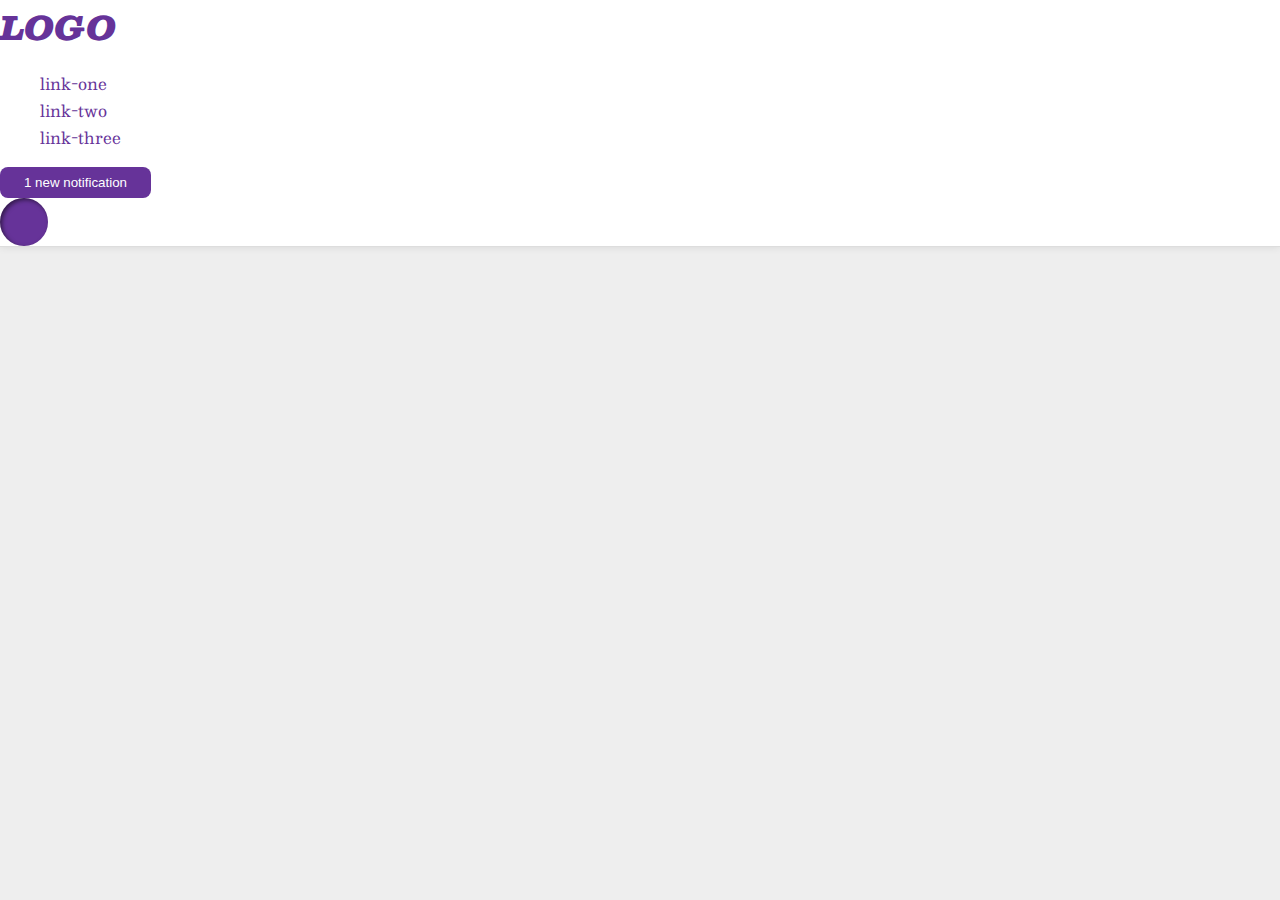
<file: flex/03-flex-header-2/index.html>
<!DOCTYPE html>
<html lang="en">
  <head>
    <meta charset="UTF-8">
    <meta http-equiv="X-UA-Compatible" content="IE=edge">
    <meta name="viewport" content="width=device-width, initial-scale=1.0">
    <title>Flex Header 2</title>
    <link rel="stylesheet" href="style.css">
  </head>
  <body>
    <div class="header">
      <div class="logo">
        LOGO
      </div>
      <ul class="links">
        <li><a href="google.com">link-one</a></li>
        <li><a href="google.com">link-two</a></li>
        <li><a href="google.com">link-three</a></li>
      </ul>
      <button class="notifications">
        1 new notification
      </button>
      <div class="profile-image"></div>
    </div>
  </body>
</html>
</file>
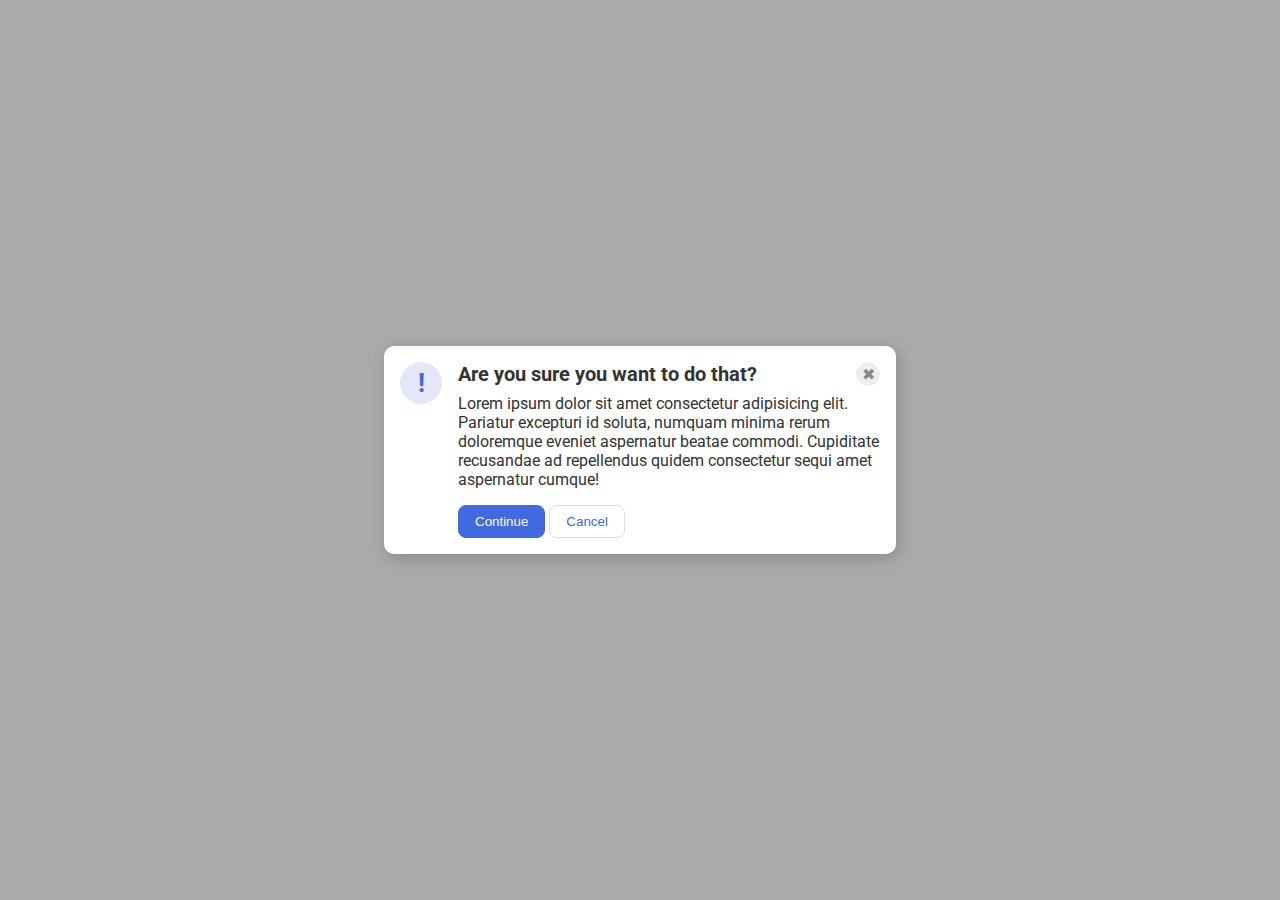
<file: flex/05-flex-modal/index.html>
<!DOCTYPE html>
<html lang="en">
  <head>
    <meta charset="UTF-8">
    <meta http-equiv="X-UA-Compatible" content="IE=edge">
    <meta name="viewport" content="width=device-width, initial-scale=1.0">
    <link rel="stylesheet" href="style.css">
    <title>Modal</title>
  </head>
  <body>
    <div class="modal">

      <div class="icon">!</div>


      <div class="container">
        <div class="header">Are you sure you want to do that?
          <button class="close-button">✖</button>
        </div>
        <div class="text">Lorem ipsum dolor sit amet consectetur adipisicing elit. Pariatur excepturi id soluta, numquam minima rerum doloremque eveniet aspernatur beatae commodi. Cupiditate recusandae ad repellendus quidem consectetur sequi amet aspernatur cumque!</div>
        <button class="continue">Continue</button>
        <button class="cancel">Cancel</button>
      </div>
      
    </div>
  </body>
</html>
</file>
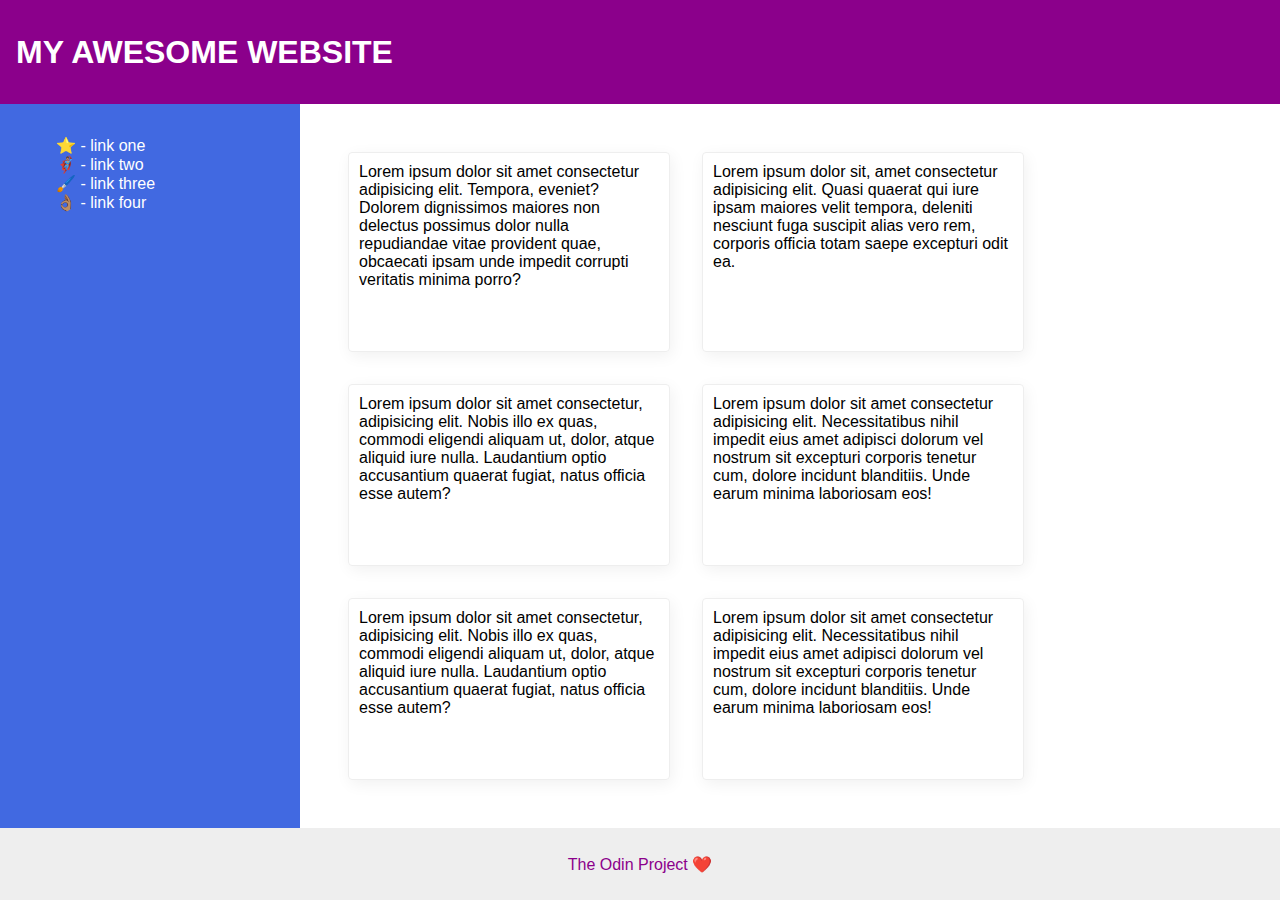
<file: flex/07-flex-layout-2/index.html>
<!DOCTYPE html>
<html lang="en">
  <head>
    <meta charset="UTF-8">
    <meta http-equiv="X-UA-Compatible" content="IE=edge">
    <meta name="viewport" content="width=device-width, initial-scale=1.0">
    <title>The Holy Grail</title>
    <link rel="stylesheet" href="style.css">
  </head>
  <body>
    <div class="header">
      MY AWESOME WEBSITE
    </div>
    
    <div class="body">
      <div class="sidebar">
        <ul>
          <li><a href="#">⭐ - link one</a></li>
          <li><a href="#">🦸🏽‍♂️ - link two</a></li>
          <li><a href="#">🖌️ - link three</a></li>
          <li><a href="#">👌🏽 - link four</a></li>
        </ul>
      </div>

      <div class="container">
        <div class="card">Lorem ipsum dolor sit amet consectetur adipisicing elit. Tempora, eveniet? Dolorem dignissimos maiores non delectus possimus dolor nulla repudiandae vitae provident quae, obcaecati ipsam unde impedit corrupti veritatis minima porro?</div>
        <div class="card">Lorem ipsum dolor sit, amet consectetur adipisicing elit. Quasi quaerat qui iure ipsam maiores velit tempora, deleniti nesciunt fuga suscipit alias vero rem, corporis officia totam saepe excepturi odit ea.</div>
        <div class="card">Lorem ipsum dolor sit amet consectetur, adipisicing elit. Nobis illo ex quas, commodi eligendi aliquam ut, dolor, atque aliquid iure nulla. Laudantium optio accusantium quaerat fugiat, natus officia esse autem?</div>
        <div class="card">Lorem ipsum dolor sit amet consectetur adipisicing elit. Necessitatibus nihil impedit eius amet adipisci dolorum vel nostrum sit excepturi corporis tenetur cum, dolore incidunt blanditiis. Unde earum minima laboriosam eos!</div>
        <div class="card">Lorem ipsum dolor sit amet consectetur, adipisicing elit. Nobis illo ex quas, commodi eligendi aliquam ut, dolor, atque aliquid iure nulla. Laudantium optio accusantium quaerat fugiat, natus officia esse autem?</div>
        <div class="card">Lorem ipsum dolor sit amet consectetur adipisicing elit. Necessitatibus nihil impedit eius amet adipisci dolorum vel nostrum sit excepturi corporis tenetur cum, dolore incidunt blanditiis. Unde earum minima laboriosam eos!</div>
      </div>
    </div>
    <div class="footer">
      The Odin Project ❤️
    </div>
  </body>
</html>
</file>
<file: flex/03-flex-header-2/style.css>
/* this is some magical font-importing.  
you'll learn about it later. */
@import url('https://fonts.googleapis.com/css2?family=Besley:ital,wght@0,400;1,900&display=swap');

body {
  margin: 0;
  background: #eee;
  font-family: Besley, serif;
}

.header {
  background: white;
  border-bottom: 1px solid #ddd;
  box-shadow: 0 0 8px rgba(0,0,0,.1);
}

.profile-image {
  background: rebeccapurple;
  box-shadow: inset 2px 2px 4px rgba(0,0,0,.5);
  border-radius: 50%;
  width: 48px;
  height: 48px;
}

.logo {
  color: rebeccapurple;
  font-size: 32px;
  font-weight: 900;
  font-style: italic;
}

button {
  border: none;
  border-radius: 8px;
  background: rebeccapurple;
  color: white;
  padding: 8px 24px;
}

a {
  /* this removes the line under our links */
  text-decoration: none;
  color: rebeccapurple;
}

ul {
  list-style-type: none;
}
</file>
<file: flex/05-flex-modal/style.css>
@import url('https://fonts.googleapis.com/css2?family=Roboto:wght@400;700&display=swap');

html, body {
  height: 100%;
}

body {
  font-family: Roboto, sans-serif;
  margin: 0;
  background: #aaa;
  color: #333;
  /* I'll give you this one for free lol */
  display: flex;
  align-items: center;
  justify-content: center;
  
}

.modal {
  background: white;
  width: 480px;
  border-radius: 10px;
  box-shadow: 2px 4px 16px rgba(0,0,0,.2);
  display: flex;
  padding: 16px;
  gap: 16px;
}

.icon {
  color: royalblue;
  font-size: 26px;
  font-weight: 700;
  background: lavender;
  width: 42px;
  height: 42px;
  border-radius: 50%;
  display: flex;
  align-items: center;
  justify-content: center;
  flex-shrink: 0;
  
}

.header {
  display: flex;
  align-items: center;
  justify-content: space-between;
  font-size: 20px;
  font-weight: 700;
  margin-bottom: 8px;
}

.text {
  margin-bottom: 16px;
}

.close-button {
  background: #eee;
  border-radius: 50%;
  color: #888;
  font-weight: 400;
  font-size: 16px;
  height: 24px;
  width: 24px;
  display: flex;
  align-items: center;
  justify-content: center;
  border: 1px solid #eee;
  padding: 0;
  
}

button {
  cursor: pointer;
  padding: 8px 16px;
  border-radius: 8px;
}

button.continue {
  background: royalblue;
  border: 1px solid royalblue;
  color: white;
}

button.cancel {
  background: white;
  border: 1px solid #ddd;
  color: royalblue;
}
</file>
<file: flex/07-flex-layout-2/style.css>
body {
  font-family: -apple-system, BlinkMacSystemFont, 'Segoe UI', Roboto, Oxygen, Ubuntu, Cantarell, 'Open Sans', 'Helvetica Neue', sans-serif;
  margin: 0;
  min-height: 100vh;
  display: flex;
  flex-direction: column;
}

.header {
  height: 72px;
  background: darkmagenta;
  color: white;
  font-size: 32px;
  font-weight: 900;
  display: flex;
  align-items: center;
  padding: 16px;
}

.footer {
  height: 72px;
  background: #eee;
  color: darkmagenta;
  display: flex;
  align-items: center;
  justify-content: center;
  
}

.sidebar {
  width: 300px;
  background: royalblue;
  box-sizing: border-box;
  flex-shrink:0;
  padding: 16px;
  display: flex;
  
  
}

.container {
  display: flex;
  flex-wrap: wrap;
  padding: 32px;
}

.card {
  padding: 16px;
  margin: 16px;
  width: 300px;
}

a, ul {
  list-style: none;
  text-decoration: none;
  color: white;
  
}

.body {
  flex: 1;
  display: flex;
}

.card {
  border: 1px solid #eee;
  box-shadow: 2px 4px 16px rgba(0,0,0,.06);
  border-radius: 4px;
  padding: 10px;
}
</file>
